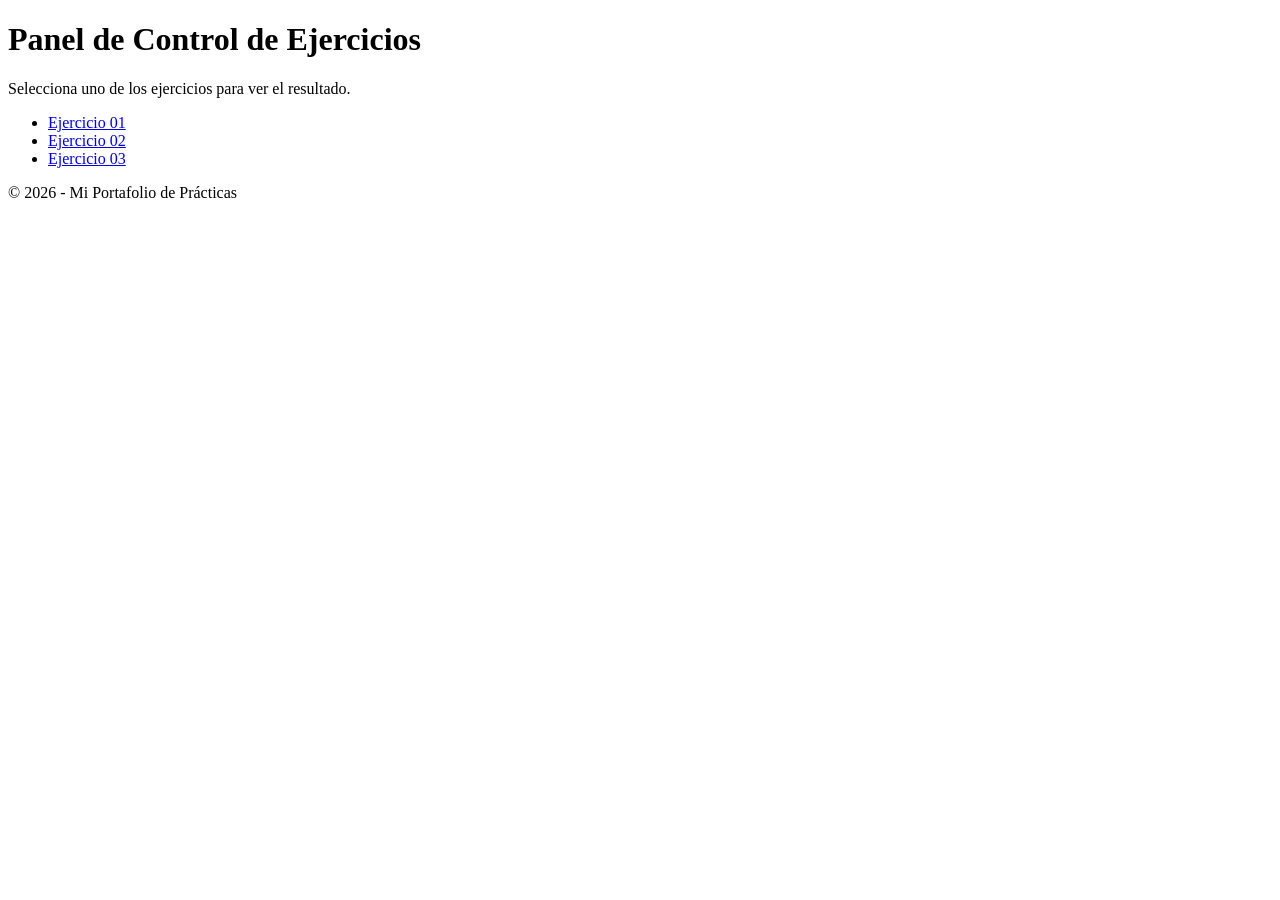
<file: index.html>
<!DOCTYPE html>
<html lang="es">
<head>
    <meta charset="UTF-8">
    <meta name="viewport" content="width=device-width, initial-scale=1.0">
    <title>Página Principal - Mis Ejercicios</title>
</head>
<body>
    <header>
        <h1>Panel de Control de Ejercicios</h1>
        <p>Selecciona uno de los ejercicios para ver el resultado.</p>
    </header>
    <main>
        <nav class="menu-ejercicios">
            <ul>
                <li><a href="ejercico01.html">Ejercicio 01</a></li>
                <li><a href="ejercicio02.html">Ejercicio 02</a></li>
                <li><a href="ejercicio03.html">Ejercicio 03</a></li>
            </ul>
        </nav>
    </main>
    <footer>
        <p>&copy; 2026 - Mi Portafolio de Prácticas</p>
    </footer>
</body>
</html>
</file>
